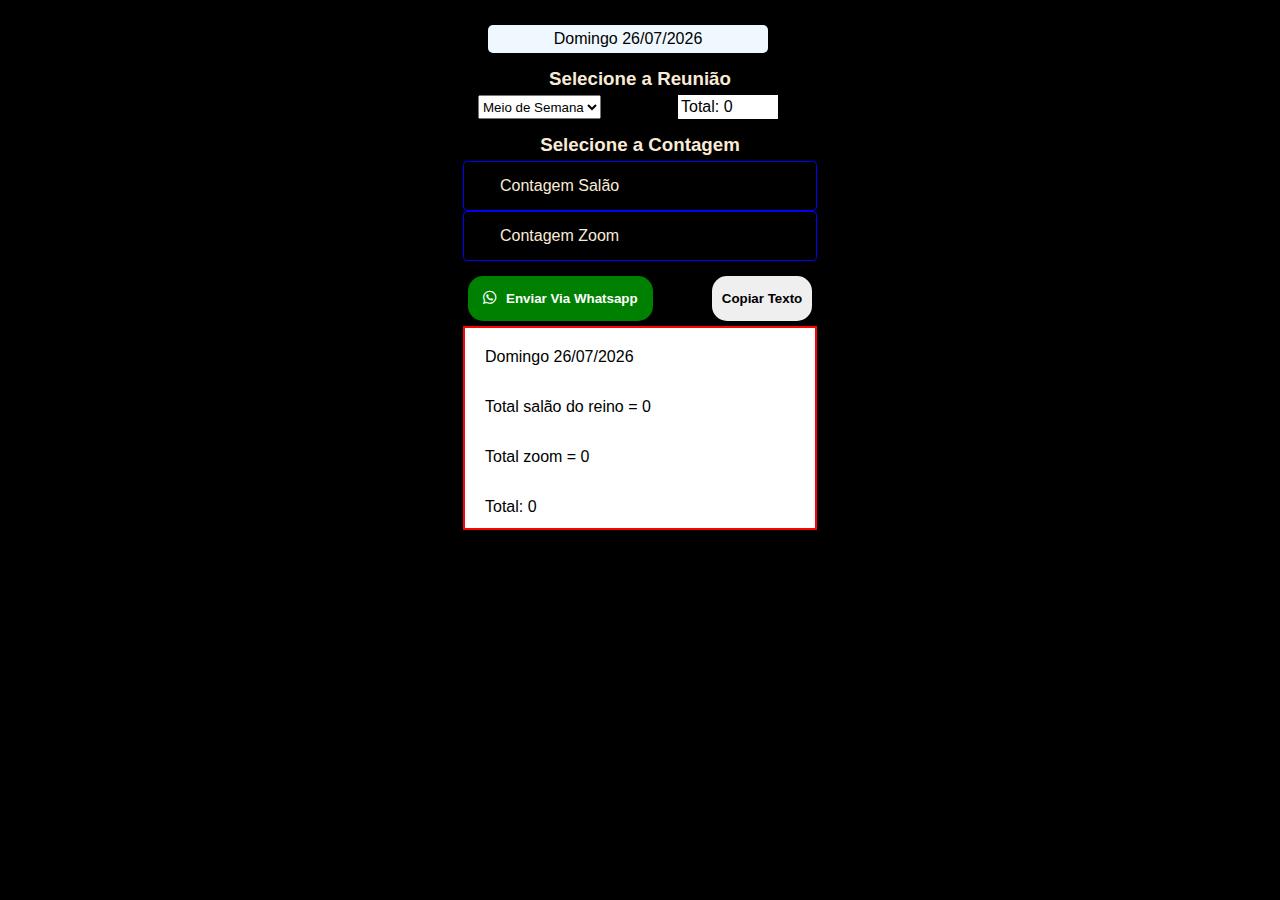
<file: index.html>
<!DOCTYPE html>
<html lang="pt-br">

<head>
    <meta charset="UTF-8">
    <meta name="viewport" content="width=device-width, initial-scale=1.0">
    <title>Contagem Assistência</title>
    <link rel="stylesheet" href="./style.css">
    <link rel="stylesheet" href="https://cdn.jsdelivr.net/npm/bootstrap-icons@1.11.3/font/bootstrap-icons.min.css">
    
    <script src="./script.js" defer></script>


</head>

<body>
    <div>
        <div class="container-reuniao">
            <P class="data" id="data"></P>
            <h3>Selecione a Reunião</h3>
            <div class="container-selecione-reuniao-total">
                <select name="" id="reuniao" class="reuniao">
                    <option value="meio">Meio de Semana</option>
                    <option value="fim">Fim de Semana</option>
                </select>
                <div id="total-geral" class="total-geral">Total:0</div>
            </div>

        </div>

        <div class="container-abas">

            <h3>Selecione a Contagem</h3>

            <input type="radio" name="tipo" value="salao" id="salao">
            <label for="salao">Contagem Salão</label>


            <input type="radio" name="tipo" value="zoom" id="zoom">
            <label for="zoom">Contagem Zoom</label>



            <div class="contagem-conteudo" id="contagem-salao">

                <div class="assistencia-salao">
                    <h2>Assistência Salão</h2>
                    <div class="contador-salao">
                        <div id="menos"></div>
                        <p id="assistencia-salao-input"></p>
                        <div id="mais"></div>
                    </div>
                    <div class="container-salvar">
                        <button id="salvar" class="bi bi-check-circle">Salvar</button>
                        <span id="total-salao" class="total-salao">Total =</span>
                    </div>
                </div>

            </div>

            <div class="contagem-conteudo" id="contagem-zoom">

                <div class="assistencia-zoom">
                    <h2>Assistência Zoom</h2>
                    <div class="contador-zoom">
                        <p>Respostas da enquete:</p>
                        <div>
                            <input id="x1" class="zoom-input"  oninput="validateInput(this)" min="0" type="number">
                            <label id="l1" class="zoom-label" for="text">x 1 = 0</label>
                        </div>

                        <div>
                            <input id="x2" class="zoom-input"  oninput="validateInput(this)" min="0" type="number">
                            <label id="l2" class="zoom-label" for="text">x 2 = 0</label>
                        </div>

                        <div>
                            <input id="x3" class="zoom-input"  oninput="validateInput(this)" min="0" type="number">
                            <label id="l3" class="zoom-label" for="text">x 3 = 0</label>
                        </div>

                        <div>
                            <input id="x4" class="zoom-input"  oninput="validateInput(this)" min="0" type="number">
                            <label id="l4" class="zoom-label" for="text">x 4 = 0</label>
                        </div>

                        <div>
                            <input id="x5" class="zoom-input"  oninput="validateInput(this)" min="0" type="number">
                            <label id="l5" class="zoom-label" for="text">x 5 = 0</label>
                        </div>

                        <div>
                            <input id="x6" class="zoom-input"  oninput="validateInput(this)" min="0" type="number">
                            <label id="l6" class="zoom-label" for="text">x 6 = 0</label>
                        </div>
                        <button id="resultado" class="resultado">Resultado Zoom</button>
                        <P id="total-zoom">Total zoom = 0</P>
                    </div>
                </div>
            </div>
        </div>
        <div class="container-text">
            <div class="container-botoes">
                <a href="https://api.whatsapp.com/send?text=Olá,%20tudo%20bem?" target="_blank"><button id="btn-whatsapp" class="gerar-texto  bi-whatsapp">Enviar Via Whatsapp</button></a>
                <button class="copia-texto">Copiar Texto</button>
            </div>
         
          
            <div class="container-texto-borda">
                <div id="text-data" class="texto-padrao"></div>
                <div id="text-total-salao" class="texto-padrao"></div>
                <div id="text-total-zoom" class="texto-padrao"></div>
                <div id="text-total-geral" class="texto-padrao"></div>
            </div>
        </div>
    </div>
</body>

</html>
</file>
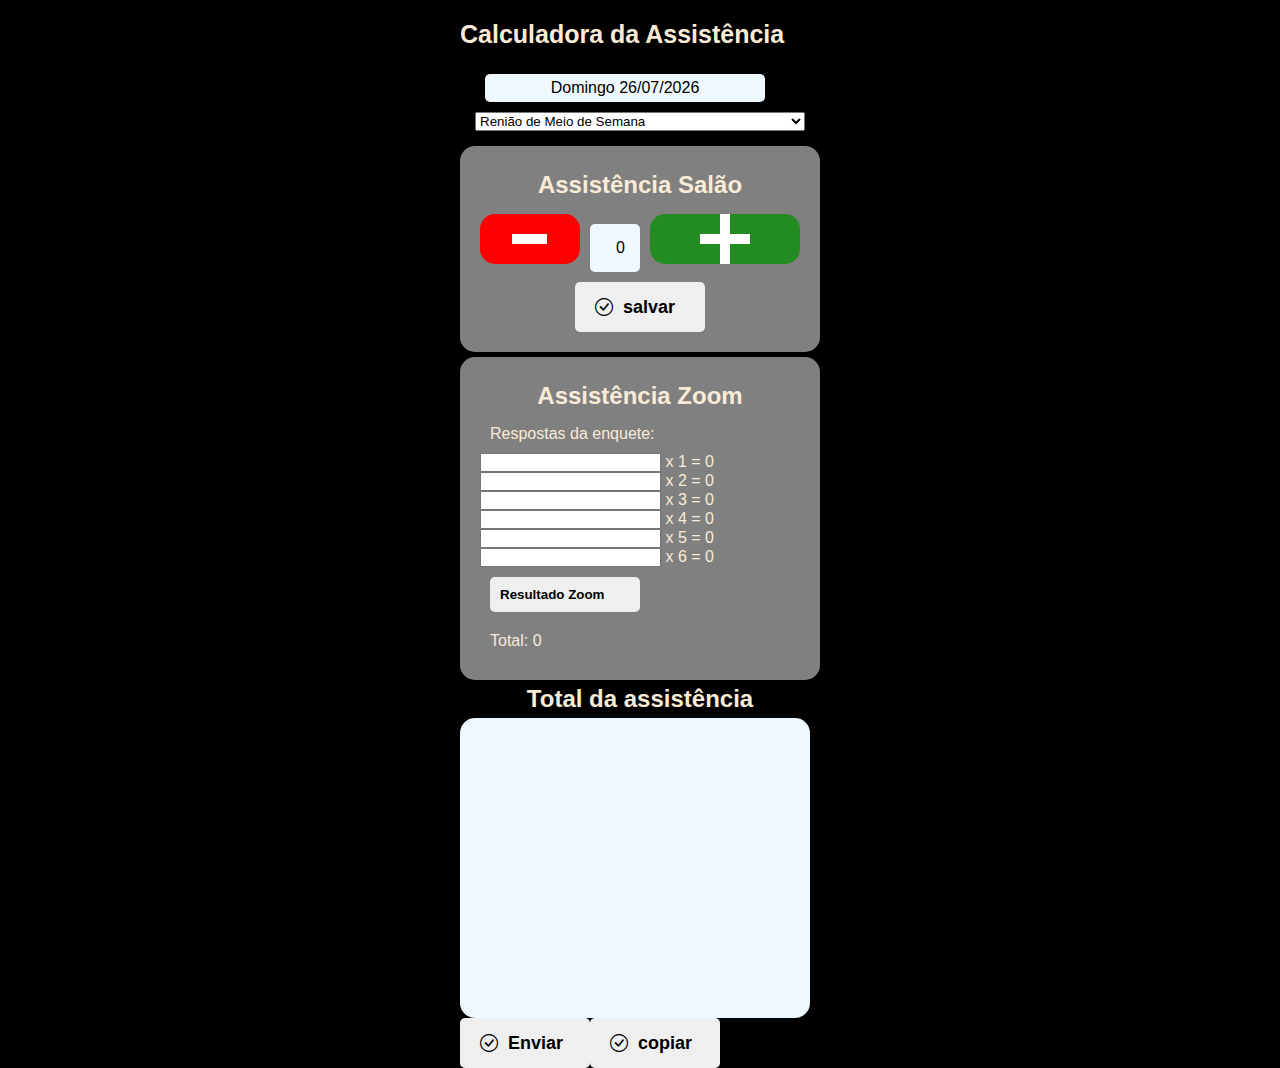
<file: antigo.html>
<!DOCTYPE html>
<html lang="pt-br">

<head>
    <meta charset="UTF-8">
    <meta name="viewport" content="width=device-width, initial-scale=1.0">
    <link rel="stylesheet" href="./style.css">
    <link rel="stylesheet" href="https://cdn.jsdelivr.net/npm/bootstrap-icons@1.11.3/font/bootstrap-icons.min.css">
    <script src="./script.js" defer></script>
    <title>Contador de Assistência | Online</title>
</head>

<body>
    <div class="container">
        <h1>Calculadora da Assistência</h1>
        <div class="container-reuniao">
            <P class="data" id="data"></P>
            <select name="" id="reuniao" class="reuniao">
                <option value="meio">Renião de Meio de Semana</option>
                <option value="fim">Reunião de Fim de Semana</option>
            </select>

        </div>

        <div class="assistencia-salao">
            <h2>Assistência Salão</h2>
            <div class="contador-salao">
                <button id="menos" class="bi bi-dash-circle"></button>
                <p id="assistencia-salao-input"></p>
                <button id="mais" class="bi bi-plus-circle"></button>
            </div>
            <button id="salvar" class="bi bi-check-circle">salvar</button>
        </div>
        <div class="assistencia-zoom">
            <h2>Assistência Zoom</h2>
            <div class="contador-zoom">
                <p>Respostas da enquete:</p>
                <div>
                    <input id="x1" type="number">
                    <label id="l1" for="text">x 1 = 0</label>
                </div>

                <div>
                    <input  id="x2" type="number">
                    <label id="l2" for="text">x 2 = 0</label>
                </div>

                <div>
                    <input  id="x3" type="number">
                    <label id="l3" for="text">x 3 = 0</label>
                </div>

                <div>
                    <input  id="x4" type="number">
                    <label id="l4" for="text">x 4 = 0</label>
                </div>

                <div>
                    <input  id="x5" type="number">
                    <label id="l5" for="text">x 5 = 0</label>
                </div>

                <div>
                    <input  id="x6" type="number">
                    <label id="l6" for="text">x 6 = 0</label>
                </div>
                <button id="resultado" class="resultado">Resultado Zoom</button>
                <P id="total-zoom">Total: 0</P>
            </div>
        </div>
        <div class="Total da assistência">
            <h2>Total da assistência</h2>
            <div class="total-assistencia-text">
                
            </div>
            <div class="enviar-copiar">
                <button id="salvar" class="bi bi-check-circle">Enviar</button>
                <button id="salvar" class="bi bi-check-circle">copiar</button>
            </div>
        </div>
    </div>
</body>

</html>
</file>
<file: style.css>
/* reset */

* {
    margin: 0;
    padding: 0;
    box-sizing: border-box;
    
}

a {
    text-decoration: none;
    text-transform: none;
    color: #000;
}

/* principal */

body {
    background-color: black;
    color: antiquewhite;
    display: flex;
    justify-content: center;
    align-items: center;
    font-family: Arial, Helvetica, sans-serif;
}

a {
    color: green;
}

button {
    display: flex;
    gap: 10px;
    cursor: pointer;

}

.container {
    margin: 0 30px;
}

h1 {
    margin-top: 20px;
    font-size: 25px;
}

h3 {
    text-align: center;
    margin: 5px;
}

/* reuniao */

.container-selecione-reuniao-total {
    display: flex;
    width: 300px;
    justify-content: space-between;
}

.container-reuniao {
    display: flex;
    flex-direction: column;
    margin: 15px;
}

option {
    height: 20px;
    font-size: 20px;
}

.data {
    background-color: aliceblue;
    color: black;
    width: 280px;
    padding: 5px;
    border-radius: 5px;
    text-align: center;
}

/* total geral */
.total-geral {
    width: 100px;
    padding: 3px;
    background-color: #fff;
    color: #000;
    font-size: 16px;
}

/* assistencia salão */
.assistencia-salao {
    display: flex;
    flex-direction: column;
    align-items: center;
    background-color: gray;
    padding: 20px;
    border-radius: 15px;
    margin-top: 10px;
}


#assistencia-salao-input {
    display: block;
    background-color: aliceblue;
    padding: 15px;
    color: black;
    border-radius: 5px;
    width: 50px;
    text-align: right;
}

h2 {
    margin: 5px;
    text-align: center;
}

.contador-salao {
    display: flex;
    justify-content: space-between;
    margin-top: 10px;
}

button {
    border: none;
}

.bi {
    display: block;
    width: 100px;
    height: 50px;
    font-size: 18px;
    color: aliceblue;
    font-weight: bolder;
    border-radius: 5px;
}

#menos {
    background-color: red;
    display: block;
    width: 100px;
    border-radius: 15px;
    position: relative;
}

#menos::before {
    content: '';
    height: 10px;
    width: 35px;
    background: white;
    position: absolute;
    top: calc(50% - 5px);
    right: 33px;
}

#mais {
    background-color: forestgreen;
    display: block;
    width: 150px;
    border-radius: 15px;
    position: relative;
}

#mais::before,
#mais::after {
    content: '';
    height: 10px;
    width: 50px;
    background: white;
    position: absolute;
    top: calc(50% - 5px);
    right: 50px;
}

#mais::after {
    transform: rotate(90deg);
}


.container-salvar {
    display: flex;
    width: 320px;
    justify-content: space-between;
    margin-top: 30px;
}

button.bi-check-circle {
    display: flex;
    align-items: center;
    gap: 10px;
    width: 130px;
    text-align: center;
    color: black;
    padding-left: 20px;
}

.total-salao {
    width: 150px;
    font-weight: bolder;
    font-size: 30px;
}

/* assistencia zoom */

.assistencia-zoom {
    background-color: rgb(128, 128, 128);
    padding: 20px;
    border-radius: 15px;
    margin-top: 5px;
}

p {
    margin: 10px;
}

.contador-zoom {
    display: flex;
    flex-direction: column;
}

.zoom-input {
    font-size: 18px;
    width: 50px;
}

button.resultado {
    width: 150px;
    padding: 10px;
    border-radius: 5px;
    margin: 10px;
    font-weight: bolder;
}

.total-assistencia-text {
    display: block;
    height: 300px;
    width: 350px;
    background-color: aliceblue;
    border-radius: 15px;
}

.enviar-copiar {
    display: flex;
}


/*-----abas------*/




.container-abas input:checked+label::before {
    border-color: blue;
    box-shadow: inset 0 0 0 3px #fff, inset 0 0 0 6px blue;
}


.container-abas label span {
    display: none;
}

.container-abas input:checked+label span {
    display: inline-block;
}


.container-abas input:checked+label {
    background-color: gray;
    color: #fff;
}

.container-abas>* {
    grid-column: 1/-1;
}

.container-abas>label {
    grid-column: initial;
}



.container-abas input[type="radio"] {
    position: absolute;
    opacity: 0;
    pointer-events: none;
}


.container-abas input:checked+label+.orcamento-detalhes {
    display: grid;
}


/*----Comando de mudar Aba------*/

.contagem-conteudo {
    display: none;
    
}

#salao:checked~#contagem-salao,
#zoom:checked~#contagem-zoom {
    display: grid;
    gap: 20px;
}



.container-abas>label {
    font: 400 1rem/1.5 "Poppins", sans-serif;
    border: 1px solid blue;
    padding: 12px 16px;
    border-radius: 4px;
    cursor: pointer;
    display: grid;
    grid-template-columns: auto 1fr auto;
    align-items: center;
}

.container-abas>label::before {
    content: "";
    display: inline-block;
    box-sizing: border-box;
    width: 12px;
    height: 12px;
    border-radius: 50%;
    margin-right: 8px;
}

/* texto */

.container-botoes {
    display: flex;
    justify-content: space-between;
    align-content: center;
}

.copia-texto {
    display: block;
    width: 100px;
    height: 45px;
    font-weight: bolder;
    margin: 5px;
    border-radius: 15px;
}

.container-text {
    margin-top: 10px;   
}

.gerar-texto {
    padding: 15px;
    background-color: green;
    font-weight: bolder;
    border-radius: 15px;
    margin: 5px;
}

.texto-padrao {
    display: flex;
    width: 350px;
    height: 50px;
    background-color: #fff;
    color: #000;
    padding: 20px;

}

.container-texto-borda {
    border: 2px solid #ff0303;
}

#btn-whatsapp {
    color: #fff !important;
}
</file>
